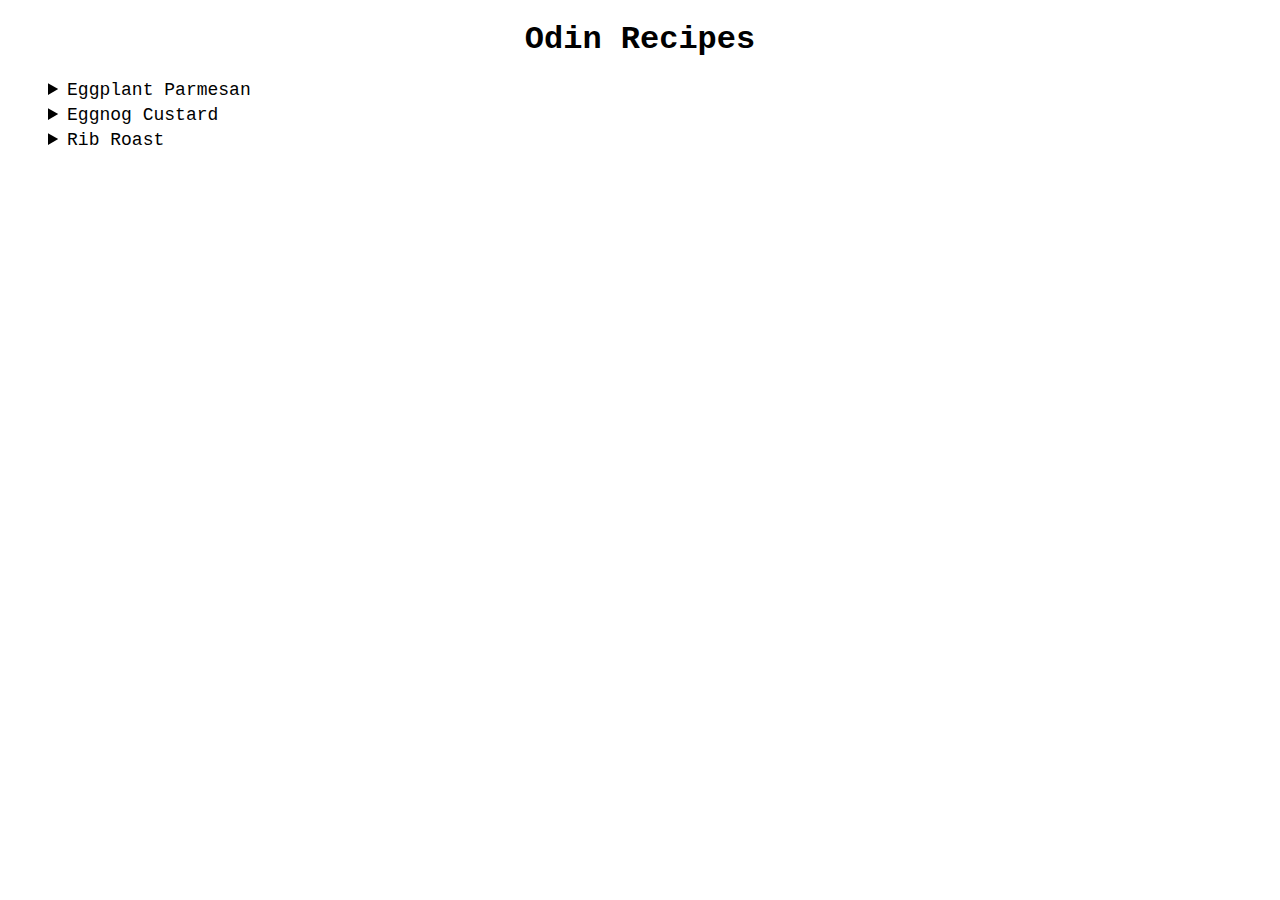
<file: index.html>
<!DOCTYPE html>
<html lang="en">

<head>
    <meta charset="utf-8">
    <title>Recipes</title>
    <link rel="stylesheet" href="./css/styles.css">
</head>

<body>
    <h1>Odin Recipes</h1>
    <ul>
        <li><a href="./recipes/eggplan-parmesan.html">Eggplant Parmesan</a></li>
        <li><a href="./recipes/eggnog-custard.html">Eggnog Custard</a></li>
        <li><a href="./recipes/rib-roast.html">Rib Roast</a></li>
    </ul>
</body>

</html>
</file>
<file: css/styles.css>
* {
    font-family: "Courier New", monospace;
}

li {
    list-style-position: inside;
    padding-bottom: 5px;
    font-size: large;
}

h1,
h2,
p {
    text-align: center;
}

ul li {
    list-style-type: disclosure-closed;
    list-style-position: inside;
    padding-bottom: 5px;
    font-size: large;
}

img {
    height: 300px;
    width: auto;
    display: block;
    margin: auto;
}

a {
    text-decoration-line: none;
    color: black;
}

a:visited {
    color: purple;
}

a:hover {
    color: red;
    cursor: pointer;
}
</file>
